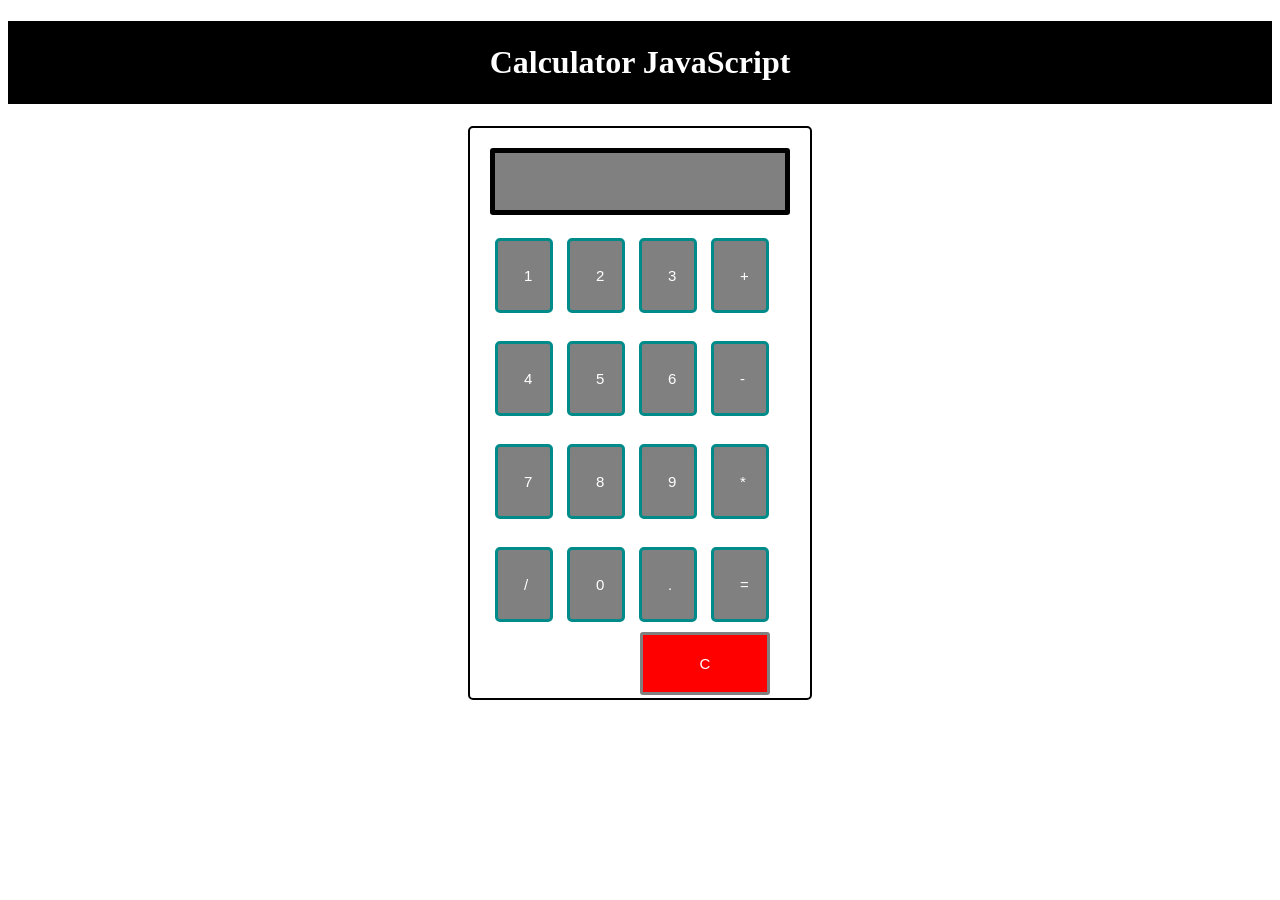
<file: index.html>
<!DOCTYPE html>   
<head>  
    <title> JavaScript Calculator </title>  
    <link href="style.css" rel="stylesheet">
</head>  
<body>  
    <h1> Calculator JavaScript </h1>  
    <div class= "formstyle">  
        <form name = "form1">  
            <input id = "calc" type ="text" name = "answer"> 
            <br><br>  
            <input type = "button" value = "1" onclick = "form1.answer.value += '1' ">  
            <input type = "button" value = "2" onclick = "form1.answer.value += '2' ">  
            <input type = "button" value = "3" onclick = "form1.answer.value += '3' ">  
            <input type = "button" value = "+" onclick = "form1.answer.value += '+' ">  
            <br><br>  
            <input type = "button" value = "4" onclick = "form1.answer.value += '4' ">  
            <input type = "button" value = "5" onclick = "form1.answer.value += '5' ">  
            <input type = "button" value = "6" onclick = "form1.answer.value += '6' ">  
            <input type = "button" value = "-" onclick = "form1.answer.value += '-' ">  
            <br> <br>  
                
            <input type = "button" value = "7" onclick = "form1.answer.value += '7' ">  
            <input type = "button" value = "8" onclick = "form1.answer.value += '8' ">  
            <input type = "button" value = "9" onclick = "form1.answer.value += '9' ">  
            <input type = "button" value = "*" onclick = "form1.answer.value += '*' ">  
            <br> <br>  
                
            <input type = "button" value = "/" onclick = "form1.answer.value += '/' ">  
            <input type = "button" value = "0" onclick = "form1.answer.value += '0' ">  
            <input type = "button" value = "." onclick = "form1.answer.value += '.' ">  
            <input type = "button" value = "=" onclick = "form1.answer.value = eval(form1.answer.value) ">  
            <br>    
            <input type = "button" value = "C" onclick = "form1.answer.value = ' ' " id= "clear" >  
            <br>   
        </form>  
    </div>  
    <script src="script.js"></script>
</body>  
</html>
</file>
<file: style.css>
h1 {  
    text-align: center;  
    padding: 23px;  
    background-color: black;  
    color: white;  
}  
#clear {  
    width: 130px;  
    margin-left: 150px;
    border: 3px solid gray;  
    border-radius: 3px;  
    padding: 20px;  
    background-color: red;  
}  
.formstyle {  
    width: 300px;  
    height: 530px;  
    margin: auto;  
    border: 2px solid black;  
    border-radius: 5px;  
    padding: 20px;  
}  
input {  
    width: 20px;  
    background-color: gray;  
    color: white;  
    border: 3px solid darkcyan;  
    border-radius: 5px;  
    padding: 26px;  
    margin: 5px;  
    font-size: 15px;  
}   
#calc {  
    width: 250px;  
    border: 5px solid black;  
    border-radius: 3px;  
    padding: 20px;  
    margin: auto;  
}
</file>
